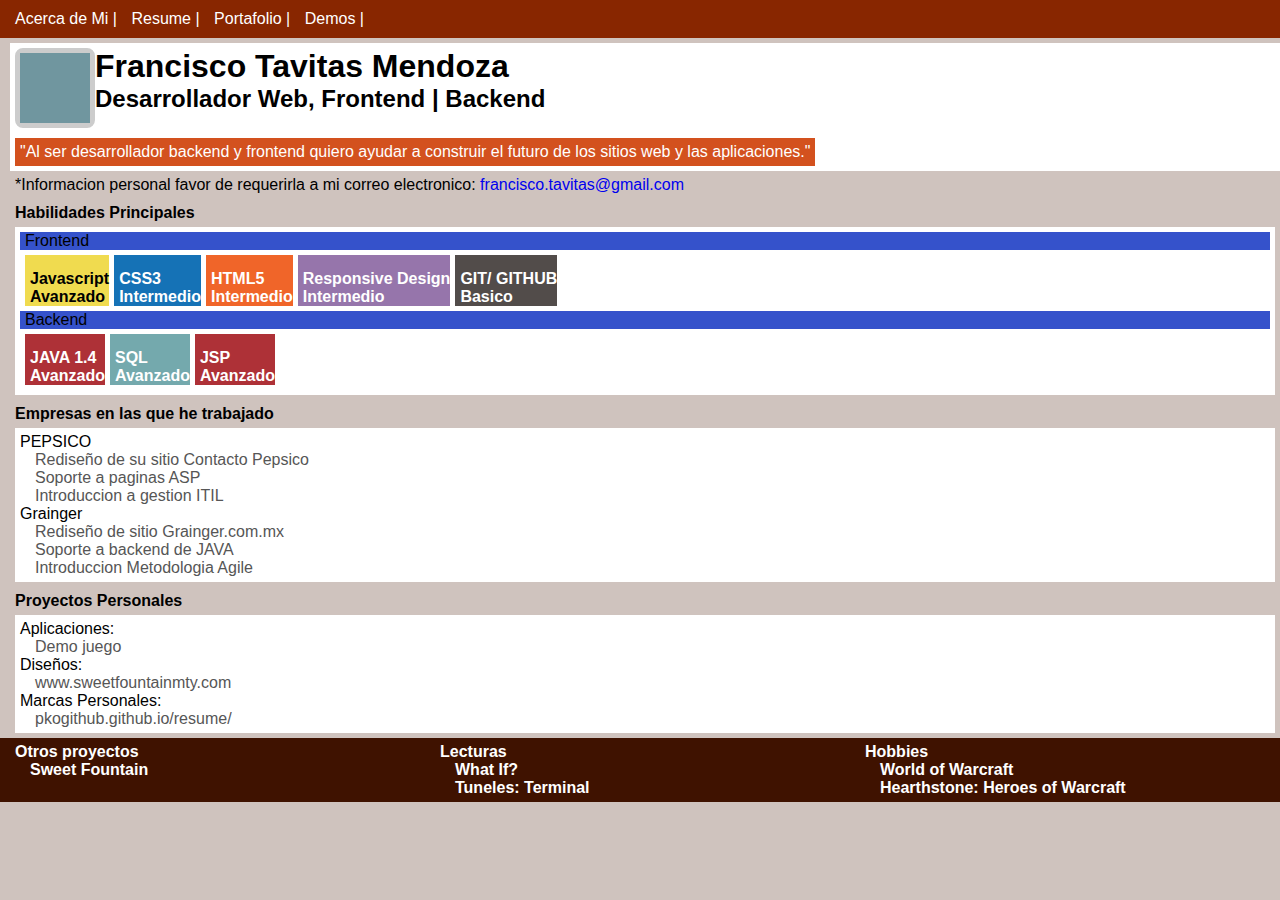
<file: index.html>
<html>
	<head>
		<meta charset="UTF-8"/>
		<title>francisco.tavitas.mendoza on-line resume github pages</title>
		<link rel="stylesheet" href="css/estilos.css">		
	</head>
	<body>
		<header class='header'>	
			<div class='header-linkbar'>
				<a href='#'>Acerca de Mi</a>
				<a href='#'>Resume</a>
				<a href='#'>Portafolio</a>
				<a href='#'>Demos</a>
			</div>
		</header>
		
		<div class='main'>
			<header class='main-header'>
				<div class='main-header-top'>
					<div class='main-header__row'>						
						<div class='main-header__avatar'>
							<div class='main-header__avatar_contenedor'>
								<div class='main-header__picture'><img src='images/profile_pic70x70.jpg'/></div>
								<div class='main-header__profileCard'>
									<h1 class='profileCard-h1'>Francisco Tavitas Mendoza</h1>
									<h2 class='profileCard-h2'>Desarrollador Web, Frontend | Backend</h2>
								</div>
							</div>	
							<div class='main-header__mensaje'>
									"Al ser desarrollador backend y frontend quiero ayudar a construir el futuro de los sitios web y las aplicaciones."
							</div>							
						</div>							
					</div>
				</div>				
			</header>
			<div class='main-notas'>*Informacion personal favor de requerirla a mi correo electronico: <a href="mailto:francisco.tavitas@gmail.com" target="_blank">francisco.tavitas@gmail.com</a></div>
			
			
			
			<div class='main-content'>
			
				<!--habilidades--->
				<div class='main-separador'>Habilidades Principales</div>
			
				<div class='main-habilidades'>
					
					<div class='main-habilidades_columna'>
						<div class='main-habilidades_banner'>
							<div class='banner_titulo'>Frontend</div>
						</div>
						<div class='main-habilidades__elemento'>					
							<li class='yellow'><span class='habilidad__titulo'>Javascript</span><br/><span class='habilidad__nivel'>Avanzado</span></li>
							<li class='blue'><span class='habilidad__titulo'>CSS3</span><br/><span class='habilidad__nivel'>Intermedio</span></li>
							<li class='orange'><span class='habilidad__titulo'>HTML5</span><br/><span class='habilidad__nivel'>Intermedio</span></li>
							<li class='purple'><span class='habilidad__titulo'>Responsive Design</span><br/><span class='habilidad__nivel'>Intermedio</span></li>
							<li class='gray'><span class='habilidad__titulo'>GIT/ GITHUB</span><br/><span class='habilidad__nivel'>Basico</span></li>					
						</div>
					</div>
					<div class='main-habilidades_columna'>
						<div class='main-habilidades_banner'>
							<div class='banner_titulo'>Backend</div>
						</div>
						<div class='main-habilidades__elemento'>					
							<li class='red'><span class='habilidad__titulo'>JAVA 1.4</span><br/><span class='habilidad__nivel'>Avanzado</span></li>
							<li class='cyan'><span class='habilidad__titulo'>SQL</span><br/><span class='habilidad__nivel'>Avanzado</span></li>
							<li class='red'><span class='habilidad__titulo'>JSP</span><br/><span class='habilidad__nivel'>Avanzado</span></li>
						</div>
					</div>	
				</div>
				
				<!--Empresas--->
				<div class='main-separador'>Empresas en las que he trabajado</div>
				
				<div class='main-proyectos'>
					<div class='main-proyectos__elemento'>
						PEPSICO
						<li>Rediseño de su sitio Contacto Pepsico</li>
						<li>Soporte a paginas ASP</li>
						<li>Introduccion a gestion ITIL</li>
					</div>
					<div class='main-proyectos__elemento'>
						Grainger
						<li>Rediseño de sitio Grainger.com.mx</li>
						<li>Soporte a backend de JAVA</li>
						<li>Introduccion Metodologia Agile</li>
					</div>
				</div>
				
				<!--Portafolio-->
				<div class='main-separador'>Proyectos Personales</div>
				
				<div class='main-portafolio'>
					<div class='main-portafolio__elemento'>
						Aplicaciones:
						<li>Demo juego</li>					
					</div>
					<div class='main-portafolio__elemento'>
						Diseños:
						<li>www.sweetfountainmty.com</li>					
					</div>
					<div class='main-portafolio__elemento'>
						Marcas Personales:
						<li>pkogithub.github.io/resume/</li>					
					</div>
				</div>
				
			</div>		
			
		</div><!--main-content-->
			
		<footer class='footer'>
			<div class='footer-section'>
				Otros proyectos
					<li>Sweet Fountain</li>					
			</div>
			<div class='footer-section'>
				Lecturas
					<li>What If?</li>
					<li>Tuneles: Terminal</li>
			</div>
			<div class='footer-section'>
				Hobbies
					<li>World of Warcraft</li>
					<li>Hearthstone: Heroes of Warcraft</li>			
			</div>
			
		</footer>
	</body>
</html>
</file>
<file: css/estilos.css>
/*3 major breaks 480, 768, 1024*/
/*3 minor breaks 320, 720, 900*/

html{
 /*font-family: 'Gill Sans', 'Gill Sans MT', Calibri, sans-serif;*/
 font-family: 'Lato', Calibri, sans-serif;
 font-size: 100%;  
}

body{
	/*background-color:#f4f4e4;*/
	background-color:#cfc3be;
	margin:0;
}

.header{
	background-color:#ffffff;
	margin:0;
	width:100%;
}

	.header-h1, .header-h2{
		visibility:hidden;
		display:none;
	}

	.header-linkbar{
		background-color:#882600;
		padding:10px;		
		margin-bottom:5px;
		color:#fff;
	}
	.header-linkbar a{				
		color:#fff;
		text-decoration:none;
		padding-right:5px;
		padding-left:5px;
	}
	.header-linkbar a::after{				
		content:" |";
	}

.main{	
	margin-left:10px;	
}
	
.main-header{	
	background-color:#ffffff;
}
	
	.main-header-top{
		display: table;		
	}

	.main-header__row{
		display: table-row;
	}
	
	.main-header__description, .main-header__social{		
		background-color:#ffffff;
		vertical-align:top;
		display: table-cell;		
	}
	
		.main-header__description li, .main-header__social li{
		list-style-type:none;
		}
	
	.main-header__avatar{				
		display: table-cell;
	}
	
		.main-header__avatar_contenedor{
			padding:5px;
			display: table;
		}	
	
		.main-header__picture{			
			display: table-cell;
			border: 5px solid #CCC;
			border-radius:.5em;
		}
		
		.main-header__profileCard{
			display: table-cell;
			vertical-align:top;
		}
		
		.profileCard-h1{			
			padding:0;
			margin:0;
		}
		.profileCard-h2{			
			padding:0;
			margin:0;
		}
	
	.main-header-bottom{
		display: table;
		border-spacing:5px;
	}
	
	.main-header__mensaje{
		background-color:#d3511e;
		color:#fff;
		margin:5;				
		padding:5px;		
	}
	
	.main-notas{		
		margin:5px;		
	}
		.main-notas a{
			text-decoration:none;
		}
	
	
	.main-content{
		/*border:black 1px solid*/
	}	
	
	.main-habilidades{
		background-color:#ffffff;
		margin:5px;
		padding:5px;		
	}
	
		.main-habilidades_banner{
			background-color:#3552cb;
		}

			.banner_titulo{				
				display:table-cell;
				vertical-align:bottom;
				padding-left:5px;
			}
		
		.main-habilidades__elemento{
			display: inline;
			border-spacing:5px;		
		}
		
		.main-habilidades li{		
			display: table-cell;
			padding-left:5px;
			padding-top:15px;		
			font-weight:bold;
		}
		
	.main-proyectos{
		background-color:#ffffff;
		margin:5px;
		padding:5px;
	}
		.main-proyectos li{		
			padding-left:15px;		
			color:#565656;
		}
	
	.main-portafolio{
		background-color:#ffffff;
		margin:5px;
		padding:5px;
	}	
		.main-portafolio li{		
			padding-left:15px;		
			color:#565656;
		}
	
		.main-habilidades li, .main-proyectos li, .main-portafolio li{
			list-style-type:none;
		}		
	
	.red{
		background-color:#ae3137;
		color:#fff;
	}
	
	.blue{
		background-color:#1572b6;
		color:#fff;
	}
	.green{
		background-color:#5d7e4f;
	}
	.yellow{
		background-color:#f0db4f;
		color:#000;
	}
	.orange{
		background-color:#f06529;
		color:#fff;		
	}
	.purple{
		background-color:#9675ab;
		color:#fff;
	}
	.gray{
		background-color:#524c4a;
		color:#fff;
	}
	.cyan{
		background-color:#74a9ad;
		color:#fff;
	}

	.main-separador{		
		padding-left:5px;
		padding-top:5px;
		font-weight:bold;
	}
		
	
.footer{
	display: table;
	border-spacing:5px;
	width:100%;
	background-color:#3f1200;
}
	.footer-section{
		display: table-cell;
		width:33%;
		/*background-color:#2f0505;*/
		color:#fff;		
		padding-left:10px;		
		font-weight:bold;
	}
	
	.footer-section li{
		list-style-type:none;		
		padding-left:15px;		
		color:#fff;
	}
	
/*640pixeles*/	
	@media all and (max-width: 1024px) {
		.header-h1{
			color:red;
		}
		
		.header-linkbar{
			font-size:200%;
		}
		
		.profileCard-h1{			
			padding-left:5px;
			font-size:230%;
		}
		.profileCard-h2{	
			padding-left:5px;		
			font-size:230%;
		}
		
		.main-header__picture{
			visibility:hidden;
			display:none;
		}
		
		.main{
			width:985px;
			/*border:black 1px solid;*/
		}
		
			.main-header{
				border-radius: 1em;
			}
			
			.main-header-top{
				border-radius: 1em;
			}
			
			.main-header__mensaje{
				background-color:#b35e3d;
				width:960px;
				font-size:150%;
			}
			
			.main-content{
				/*border:black 1px solid;*/
				border-radius: .5em;
				background-color:white;
			}
		
		.main-header__description, .main-header__social{
			visibility:hidden;
			display:none;
		}
		.main-header__mensajeAvatar{
			visibility:visible;
			display:inline;
		}
		.main-header__avatar{			
			/*margin-right: 10px;*/
		}
		
		.main-habilidades li{		
			font-size:130%;
			width:150px;
			height:150px;			
		}
		
			.habilidad__titulo{
				font-size:150%;
			}
			
			.habilidad__nivel{
				font-size:130%;
			}
		
		.main-header-bottom{
			visibility:hidden;
			display:none;
		}
		
		.main-header__description{
			text-align:right;
		}
		.main-header__social{
			text-align:left;
		}	

		.main-notas{
			font-size:130%;
		}	
		
		.main-habilidades_banner{
			background-color:#503327;
			height:35px;			
			width:100%;
		}
			.banner_titulo{
				color:white;
				font-size:160%; 
				height:35px;
			}
			
		.main-separador	{
			color:#3f1200;
			font-size:170%; 
		}
		
		.footer-section{
			font-size:150%;		
		}
		
	
		.main-proyectos{
			font-size:170%; 
		}	
		
		.main-portafolio{
			font-size:170%;
		}	
		
	}/*640pixeles*/
</file>
